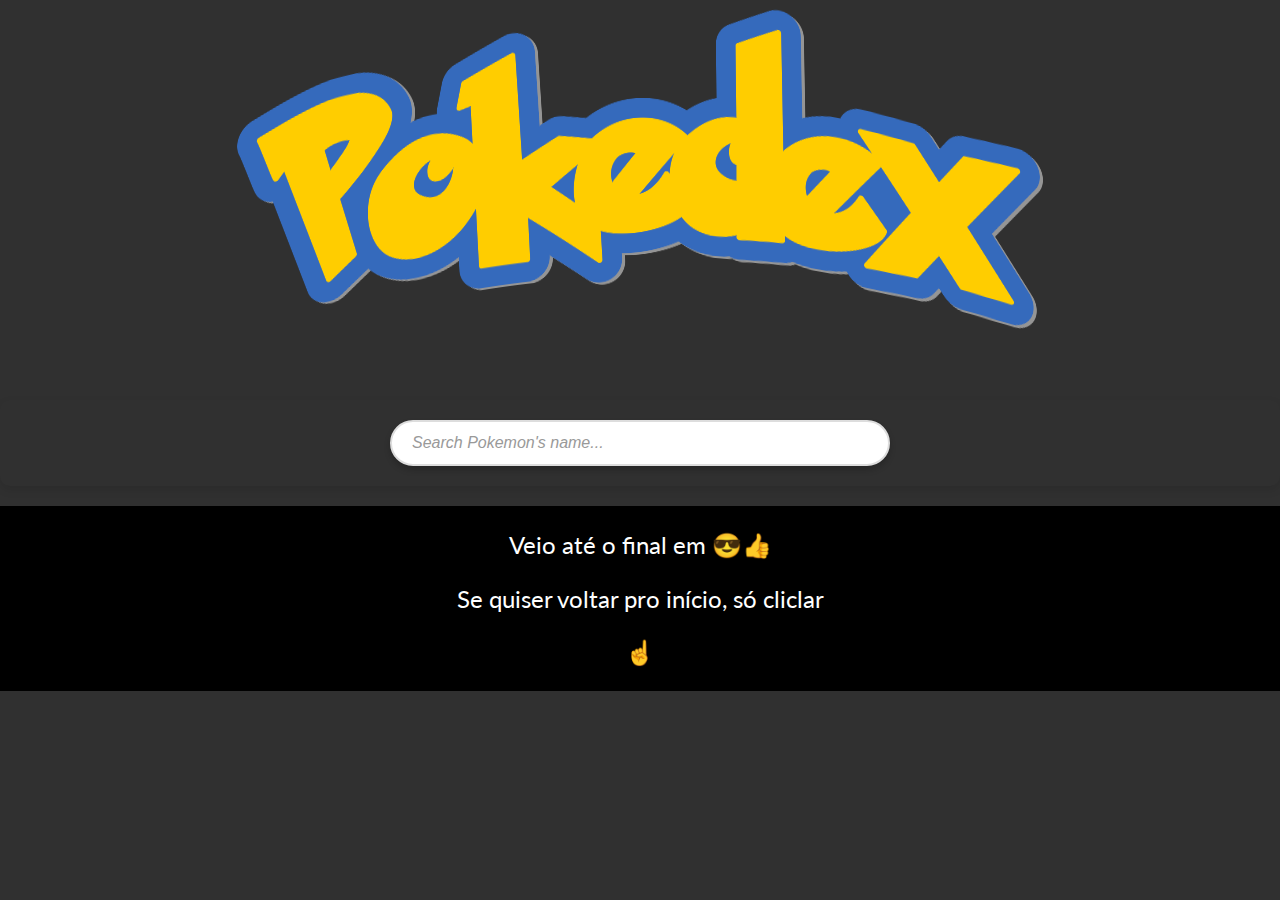
<file: pokedex/index.html>
<!DOCTYPE html>
<html lang="pt-br">
<head>
    <meta charset="UTF-8">
    <meta name="viewport" content="width=device-width, initial-scale=1.0">
    <link rel="stylesheet" href="style.css">
    <link rel="apple-touch-icon" sizes="180x180" href="favicon/apple-touch-icon.png">
<link rel="icon" type="image/png" sizes="32x32" href="favicon/favicon-32x32.png">
<link rel="icon" type="image/png" sizes="16x16" href="favicon/favicon-16x16.png">
    <title>Pokedex</title>
</head>
<body>

    <div id="titulo" class="titulo"><img src="imgs/titulo.png" alt=""></div>
    <div class="searchBar">
        <input id="searchbar" 
               onkeyup="searchPokemon()" 
               type="text" name="search" 
               placeholder="Search Pokemon's name...">
    </div>
    
    <div class="poke-container" id="poke-container"></div>

    <footer>
        <p>Veio até o final em 😎👍</p>
        <a href="#titulo">Se quiser voltar pro início, só cliclar</a>
        <p>☝</p>
    </footer>

    <script src="script.js"></script>
    <script src="search.js"></script>
    
</body>
</html>
</file>
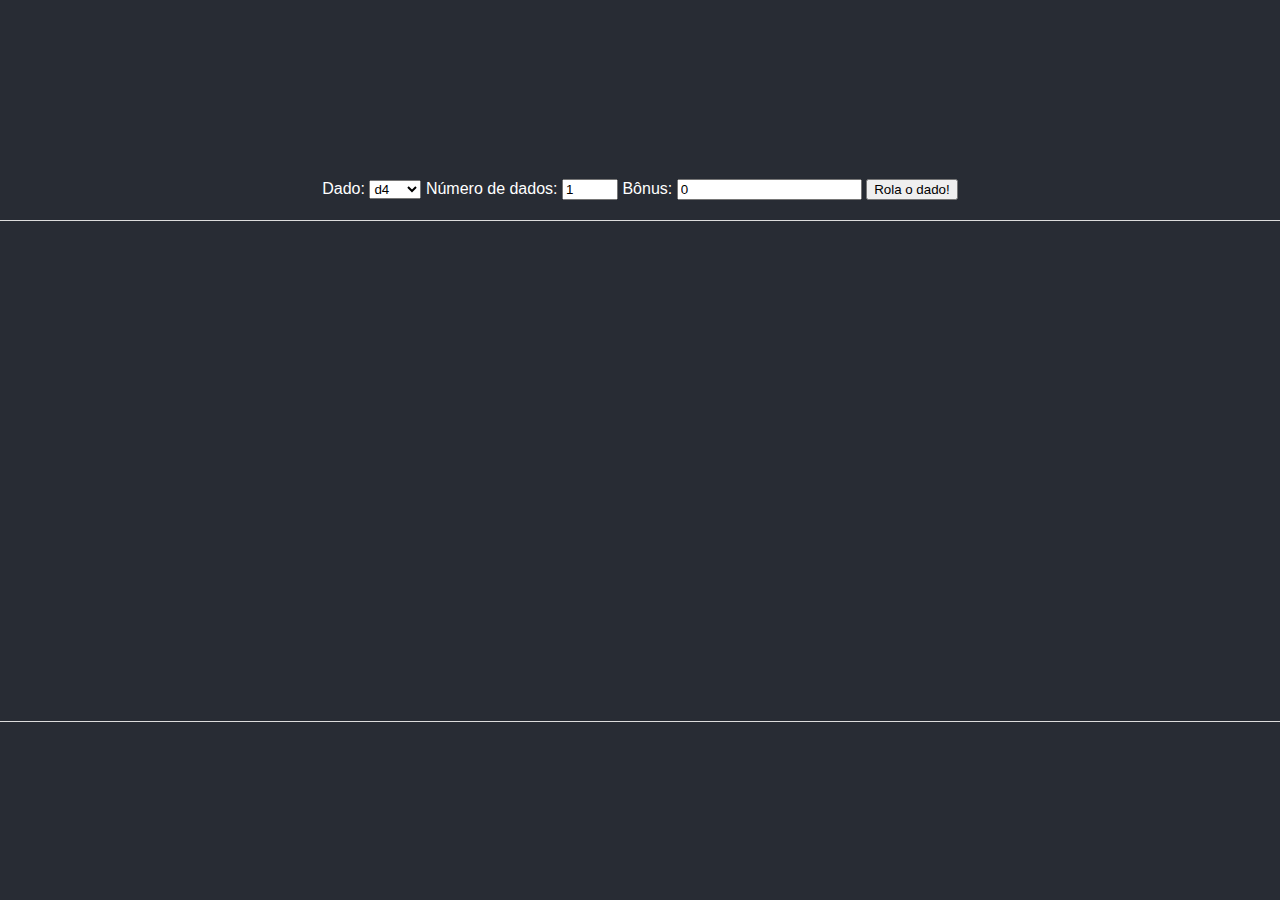
<file: siteDados/index.html>
<!DOCTYPE html>
<html lang="en">
<head>
    <meta charset="UTF-8">
    <meta name="viewport" content="width=device-width, initial-scale=1.0">
    <title>rolahehe</title>
    <link rel="stylesheet" href="styles.css">
</head>
<body>
    <div id="dice-controls">
        <label for="dice-type">Dado:</label>
        <select id="dice-type">
            <option value="4">d4</option>
            <option value="6">d6</option>
            <option value="8">d8</option>
            <option value="10">d10</option>
            <option value="12">d12</option>
            <option value="20">d20</option>
            <option value="100">d100</option>
        </select>

        <label for="dice-count">Número de dados:</label>
        <input type="number" id="dice-count" min="1" max="10" value="1">

        <label for="bonus">Bônus:</label>
        <input type="number" id="bonus" value="0">

        <button id="roll-button">Rola o dado!</button>
    </div>

    <div id="dice-container"></div>

    <script src="app.js"></script>
</body>
</html>
</file>
<file: pokedex/style.css>
@import url('https://fonts.googleapis.com/css?family=Lato:300,400&display=swap');

* {
    box-sizing: border-box;
    scroll-behavior: smooth;
}

body {
    background-color: #303030;
    font-family: 'Lato', sans-serif;
    display: flex;
    flex-direction: column;
    align-items: center;
    justify-content: center;
    margin: 0;
}

img {
    user-select: none;
    pointer-events: none;
    -webkit-user-drag: none;
    -moz-user-drag: none;
    -ms-user-drag: none;
}

.titulo {
    height: 400px;
    margin: auto;
    width: 100%;
    text-align: center;
    transition: transform 1s ease;
    perspective: 1000px;
}



.titulo.girar {
    transform: rotate(720deg);
    transform-origin: center center;
}

.poke-container {
    display: flex;
    flex-wrap: wrap;
    align-items: center;
    justify-content:center;
    margin: 0 auto;
    max-width: 80%;
    height: auto;
}

.pokemon {
    background-color: #eee;
    border-radius: 10px;
    box-shadow: 0 3px 15px rgba(100, 100, 100, 0.5);
    margin: 10px;
    padding: 20px;
    text-align: center;
    border: 3px solid black;
    width: 200px;
}

.pokemon:hover {
    transform: scale(1.05);
    transition: transform 0.2s;
    box-shadow: 0 6px 20px rgba(100, 100, 100, 0.8);
}

.pokemon .img-container img {
    max-width: 80%;
    margin-top: 20px;
    padding: 10px;
    border: 3px solid rgba(0, 0, 0, 0.6);
    border-radius: 50%;
    background-image: url('imgs/forest.jpg');
    background-position: center;
    background-size: cover;
}

.pokemon .info {
    margin-top: 15px;
    font-weight: bold;
}

.pokemon .info .number {
    background-color: rgba(0, 0, 0, 0.1);
    padding: 5px 10px;
    border-radius: 10px;
    font-size: 0.8em;
}

.pokemon .info .name {
    margin: 15px 0 10px;
    letter-spacing: 0.5px;
}

.searchBar {
    width: 100%;
    text-align: center;
    margin-bottom: 20px;
    padding: 20px;
    box-shadow: 0 4px 10px rgba(0, 0, 0, 0.1);
    border-radius: 10px;
}

.searchBar input {
    width: 80%;
    max-width: 500px;
    padding: 12px 20px;
    font-size: 16px;
    border-radius: 50px;
    border: 2px solid #ddd;
    box-shadow: 0 4px 6px rgba(0, 0, 0, 0.2);
    outline: none;
}

.searchBar input:focus {
    border-color: #16b5ff;
    box-shadow: 0 0 10px rgba(0, 0, 0, 0.5);
}

.searchBar input::placeholder {
    color: #999;
    font-style: italic;
}

footer {
    background-color: #000000;
    width: 100%;
    text-align: center;
    color: #fff;
    font-size:x-large;
    margin-top: auto;
}

footer a {
    text-decoration: none;
    color: inherit;
}

@media (max-width: 770px) {
    
    .titulo{
        display: none;
    }

    .poke-container {
        align-items: center;
    }

    .pokemon {
        width: 90%;
        height: auto;
        font-size: 1.5em;
        padding: 20px;
    }

    .pokemon:hover {
        transform: none;
        transition: none;
    }

    .pokemon .img-container img{
        width: 100%;
    }
}
</file>
<file: siteDados/styles.css>
body {
    font-family: Arial, sans-serif;
    display: flex;
    flex-direction: column;
    align-items: center;
    justify-content: center;
    height: 100vh;
    margin: 0;
    background-color: #282c34;
    color: white;
}

#dice-controls {
    margin-bottom: 20px;
}

#dice-container {
    width: 100%;
    height: 500px;
    position: relative;
    border: 1px solid #ddd;
    display: flex;
    align-items: center;
    justify-content: center;
}

.dice {
    width: 50px;
    height: 50px;
    background-color: white;
    color: black;
    display: flex;
    align-items: center;
    justify-content: center;
    margin: 5px;
    font-size: 1.5em;
    border-radius: 10%;
}

@keyframes roll {
    0% { transform: rotate(0deg); }
    50% { transform: rotate(360deg); }
    100% { transform: rotate(720deg); }
}
</file>
